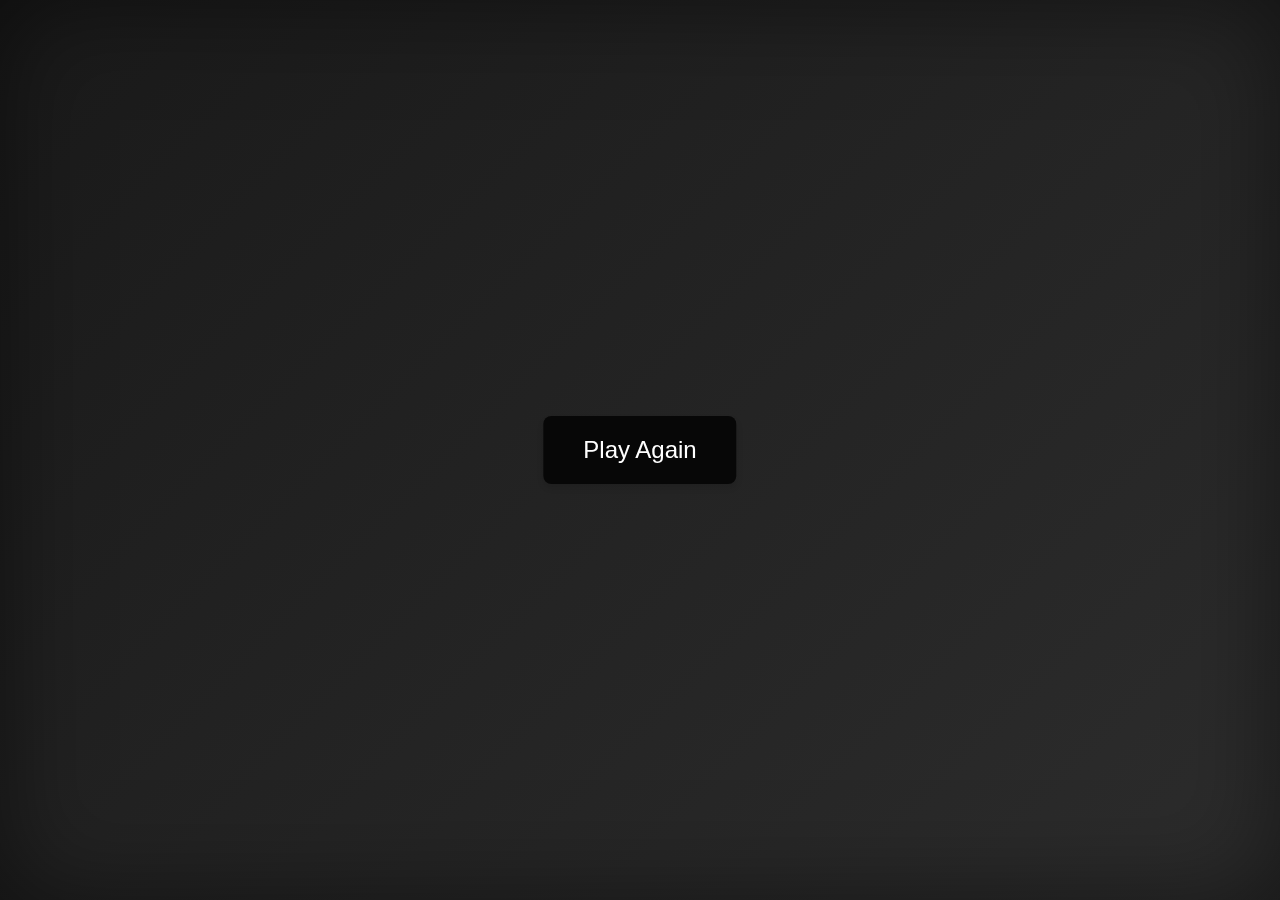
<file: gameover.html>
<!DOCTYPE html>
<html lang="en">
<head>
    <meta charset="UTF-8">
    <meta name="viewport" content="width=device-width, initial-scale=1.0">
    <title>Document</title>

    <link rel="stylesheet" href="./css/main.css">
</head>

<title>Game Over</title>
    
<body>
    
    <div id="board"></div>
    <button id="play-again" onclick="location.href='index.html'">Play Again</button>
</body>
</html>
</file>
<file: css/main.css>
body {
    margin: 0;
    padding: 0;
}

#board {
    width: 100vw;
    height: 100vh;
    background: linear-gradient(-45deg, #000000, #1a1a1a, #333333, #1a1a1a);
    background-size: 400% 400%;
    position: relative;
    animation: gradientBG 15s ease infinite;
    overflow: hidden;
    box-shadow: inset 0 0 100px rgba(0,0,0,0.5);
    overflow: hidden;
}


#player {
    position: absolute;
    background: linear-gradient(145deg, #000000, #595959);
    border-radius: 12px;
    box-shadow: 0 4px 8px rgba(0, 0, 0, 0.2);
    transition: all 0.3s ease;
    backdrop-filter: blur(5px);
    border: 1px solid rgba(255, 255, 255, 0.1);
}

.obstacle {
    position: absolute;
    background: rgba(255, 255, 255, 0.8);
    box-shadow: 0 8px 32px rgba(0, 0, 0, 0.12);
    border: 1px solid rgba(255, 255, 255, 0.3);
    backdrop-filter: blur(20px);
    border-radius: 16px;
    transition: transform 0.3s ease, box-shadow 0.3s ease;

}

#gameover {
    display: none;
}

#play-again {
    position: absolute;
    top: 50%;
    left: 50%;
    transform: translate(-50%, -50%);
    padding: 20px 40px;
    font-size: 24px;
    font-family: -apple-system, BlinkMacSystemFont, "Segoe UI", Roboto, sans-serif;
    font-weight: 500;
    color: #ffffff;
    background: rgba(0, 0, 0, 0.8);
    border: none;
    border-radius: 8px;
    backdrop-filter: blur(10px);
    box-shadow: 0 4px 6px rgba(0, 0, 0, 0.1);
    cursor: pointer;
    transition: all 0.3s ease;
}
</file>
